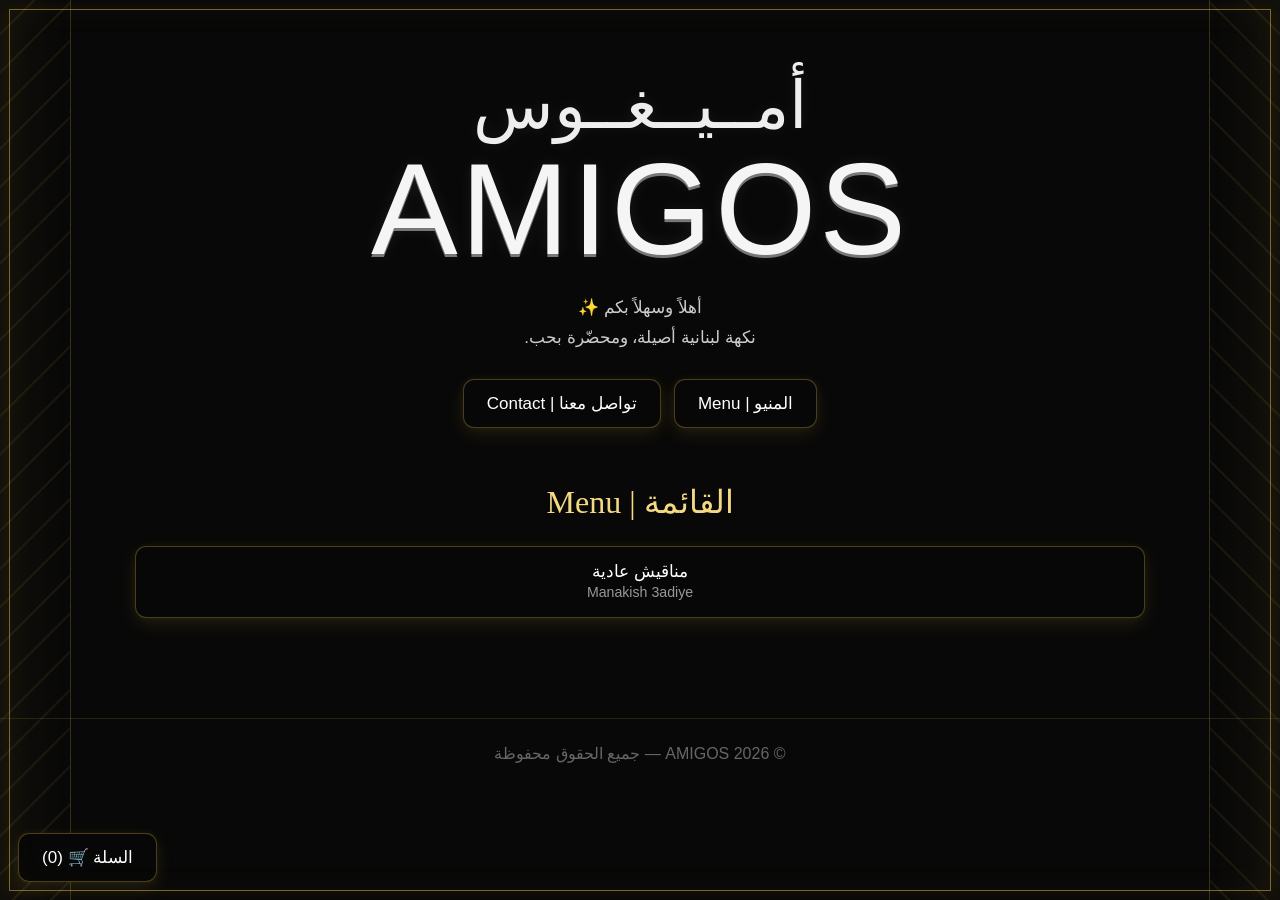
<file: index-2.html>
<!doctype html>
<html lang="ar" dir="rtl">
<head>
<meta charset="utf-8"><meta name="viewport" content="width=device-width,initial-scale=1">
<title>AMIGOS</title>
<style>
:root{--g:#d5b24a;--g2:#f3d982;--bg:#080808;--p:#101010;--w:#fff}
*{box-sizing:border-box}html,body{margin:0;min-height:100%;background:#080808;color:#fff;font-family:Arial,"Trebuchet MS",sans-serif}
body{overflow-x:hidden}
body:before,body:after{content:"";position:fixed;top:0;bottom:0;width:70px;pointer-events:none;z-index:0;opacity:.7}
body:before{right:0;background:linear-gradient(90deg,transparent,rgba(213,178,74,.08)),repeating-linear-gradient(45deg,transparent 0 12px,rgba(213,178,74,.12) 13px 14px,transparent 15px 27px);border-left:1px solid rgba(213,178,74,.28)}
body:after{left:0;background:linear-gradient(90deg,rgba(213,178,74,.08),transparent),repeating-linear-gradient(-45deg,transparent 0 12px,rgba(213,178,74,.12) 13px 14px,transparent 15px 27px);border-right:1px solid rgba(213,178,74,.28)}
.frame{position:fixed;inset:9px;border:1px solid rgba(213,178,74,.55);z-index:30;pointer-events:none;box-shadow:inset 0 0 35px rgba(213,178,74,.04),0 0 18px rgba(213,178,74,.08)}
.page{position:relative;z-index:1;max-width:1050px;margin:auto;padding:25px 20px 70px}
.hero{text-align:center;padding:45px 10px 35px}
.brand-ar{font-family:Georgia,serif;font-size:clamp(34px,8vw,66px);color:#eee;line-height:1.1;margin:0;text-shadow:0 0 15px rgba(255,255,255,.08)}
.brand-en{font-family:Impact,"Arial Black",sans-serif;font-size:clamp(62px,16vw,130px);line-height:.9;letter-spacing:3px;color:#f5f5f5;margin:8px 0 25px;text-shadow:0 3px 0 #777,0 0 16px rgba(255,255,255,.08)}
.tag{color:#ccc;line-height:1.8;font-size:17px}
.actions{display:flex;justify-content:center;gap:13px;flex-wrap:wrap;margin-top:25px}
.btn,button{border:1px solid rgba(213,178,74,.32);background:#070707;color:#fff;border-radius:11px;padding:13px 23px;font-size:17px;cursor:pointer;text-decoration:none;box-shadow:0 6px 18px rgba(213,178,74,.12),0 0 10px rgba(213,178,74,.06);transition:.22s}
.btn:hover,button:hover{border-color:rgba(243,217,130,.65);box-shadow:0 8px 24px rgba(213,178,74,.2),0 0 15px rgba(213,178,74,.12);transform:translateY(-2px)}
.title{text-align:center;color:var(--g2);font:32px Georgia,serif;margin:15px 0 25px}
.categories{display:grid;grid-template-columns:repeat(auto-fit,minmax(190px,1fr));gap:14px}
.category{min-height:72px;width:100%}
.screen{display:none;margin-top:20px}.screen.active{display:block}
.back{margin-bottom:15px}
.menu-card{background:rgba(10,10,10,.9);border:1px solid rgba(213,178,74,.25);border-radius:16px;padding:20px;box-shadow:0 15px 35px rgba(0,0,0,.4)}
.menu-card h2{text-align:center;color:var(--g2);font:27px Georgia,serif;margin:0 0 20px}
.items{display:grid;gap:10px}.item{display:flex;align-items:center;justify-content:space-between;gap:10px;padding:14px;border:1px solid #292929;border-radius:12px;background:#101010;cursor:pointer;box-shadow:0 4px 12px rgba(213,178,74,.06)}
.item:hover{border-color:rgba(213,178,74,.5)}.item-name{line-height:1.5}.item-en{display:block;color:#8d8d8d;font-size:13px;direction:ltr;text-align:right}.price{color:var(--g2);font-weight:bold;white-space:nowrap}
.cart{position:fixed;left:18px;bottom:18px;z-index:25}
.cartbox{position:fixed;left:18px;bottom:75px;width:min(390px,calc(100vw - 36px));background:#0d0d0d;border:1px solid rgba(213,178,74,.45);border-radius:16px;padding:17px;z-index:24;display:none;box-shadow:0 15px 45px #000,0 0 18px rgba(213,178,74,.08)}
.cartbox.open{display:block}.cartbox h3{margin:0 0 12px;color:var(--g2);font:24px Georgia,serif}.rows{max-height:270px;overflow:auto}.row{display:grid;grid-template-columns:1fr auto auto;gap:8px;align-items:center;padding:9px 0;border-bottom:1px solid #292929}.remove{padding:5px 9px;font-size:13px}.total{display:flex;justify-content:space-between;color:var(--g2);font-size:19px;font-weight:bold;margin:14px 0}.note{text-align:center;color:#999;font-size:12px;margin-bottom:10px}.empty{text-align:center;color:#999;padding:20px}
.tap-emoji{position:fixed;pointer-events:none;z-index:100;font-size:35px;animation:pop 1.7s ease-out forwards}
@keyframes pop{0%{opacity:0;transform:translate(-50%,-20%) scale(.5) rotate(-12deg)}12%{opacity:1;transform:translate(-50%,-50%) scale(1.15) rotate(8deg)}70%{opacity:.8;transform:translate(-50%,-115%) scale(1) rotate(-5deg)}100%{opacity:0;transform:translate(-50%,-170%) scale(.75) rotate(12deg)}}
footer{text-align:center;color:#666;border-top:1px solid rgba(213,178,74,.14);padding-top:25px;margin-top:30px}
@media(max-width:520px){.page{padding-left:28px;padding-right:28px}.row{grid-template-columns:1fr auto}.row .remove{grid-column:2;grid-row:1}.item{align-items:flex-start}}
</style>
</head>
<body>
<div class="frame"></div>
<div class="page">
<section class="hero">
  <div class="brand-ar">أمــيــغــوس</div>
  <div class="brand-en">AMIGOS</div>
  <div class="tag">أهلاً وسهلاً بكم ✨<br>نكهة لبنانية أصيلة، ومحضّرة بحب.</div>
  <div class="actions"><a class="btn" href="#menu">المنيو | Menu</a><a class="btn" id="contact" target="_blank" rel="noopener">تواصل معنا | Contact</a></div>
</section>
<section id="menu" class="screen active">
  <h1 class="title">القائمة | Menu</h1>
  <div id="categories" class="categories"></div>
</section>
<section id="category" class="screen">
  <button class="back" id="back">← العودة للقوائم</button>
  <div class="menu-card"><h2 id="heading"></h2><div id="items" class="items"></div></div>
</section>
</div>
<div id="cartbox" class="cartbox"><h3>سلة الطلب</h3><div id="rows" class="rows"></div><div class="total"><span>المجموع</span><span id="total">0</span></div><div class="note">السعر الظاهر للزبون لا يشمل خدمة الدليفري.</div><button id="send" style="width:100%">إتمام الطلب</button></div>
<button id="cart" class="cart">السلة 🛒 <span id="count">(0)</span></button>
<footer>© 2026 AMIGOS — جميع الحقوق محفوظة</footer>
<script>
const WHATSAPP_NUMBER="961XXXXXXXXX";
const MENU_DATA=[{"ar": "مناقيش عادية", "en": "Manakish 3adiye", "items": [{"ar": "جبنة", "en": "Jibne", "price": 200}, {"ar": "جبنة 3 أنواع", "en": "Jibne 3 Anwe3", "price": 350}, {"ar": "جبنة مع جونبون", "en": "Jibne ma3 Jambon", "price": 350}, {"ar": "جبنة مع حبش", "en": "Jibne ma3 Habash", "price": 350}, {"ar": "جبنة مع سجق", "en": "Jibne ma3 Sjou2", "price": 350}, {"ar": "جبنة مع ببروني", "en": "Jibne ma3 Pepperoni", "price": 350}, {"ar": "ڤيتا بندورة وبصل", "en": "Veta Banadoura w Bassal", "price": 250}, {"ar": "لحمة", "en": "Lahme", "price": 200}, {"ar": "لحمة مع جبنة", "en": "Lahme ma3 Jibne", "price": 300}, {"ar": "نصف لحمة و نصف جبنة", "en": "Nos Lahme w Nos Jibne", "price": 200}, {"ar": "كوكتيل (نصف زعتر + نصف جبنة)", "en": "Cocktail (Nos Za3tar + Nos Jibne)", "price": 150}, {"ar": "لبنة مع خضرة", "en": "Labne ma3 Khodra", "price": 150}, {"ar": "منقوشة خضرة (بندورة + بصل + فليفلة)", "en": "Man2oushe Khodra", "price": 100}, {"ar": "منقوشة خضرة مع جبنة", "en": "Man2oushe Khodra ma3 Jibne", "price": 250}, {"ar": "كشك", "en": "Kishk", "price": 150}, {"ar": "كشك + جبنة", "en": "Kishk + Jibne", "price": 250}, {"ar": "سبانخ", "en": "Sbanekh", "price": 150}, {"ar": "زعتر", "en": "Za3tar", "price": 100}, {"ar": "زعتر اكسترا (مع خضرة)", "en": "Za3tar Extra (ma3 Khodra)", "price": 130}, {"ar": "دو بليكس", "en": "Double X", "price": 350}]}];
let cart=[];
const $=id=>document.getElementById(id);
$("contact").href="https://wa.me/"+WHATSAPP_NUMBER;
function money(n){return Number(n).toLocaleString("en-US")}
function renderCats(){let b=$("categories");b.innerHTML="";MENU_DATA.forEach((c,i)=>{let x=document.createElement("button");x.className="category";x.innerHTML=c.ar+"<br><small style='color:#999'>"+c.en+"</small>";x.onclick=()=>showCat(i);b.appendChild(x)})}
function showCat(i){let c=MENU_DATA[i];$("menu").classList.remove("active");$("category").classList.add("active");$("heading").textContent=c.ar+" | "+c.en;let b=$("items");b.innerHTML="";c.items.forEach(it=>{let x=document.createElement("div");x.className="item";x.innerHTML="<div class='item-name'>"+it.ar+"<span class='item-en'>"+it.en+"</span></div><div class='price'>"+money(it.price)+"</div>";x.onclick=()=>add(it);b.appendChild(x)});scrollTo(0,0)}
$("back").onclick=()=>{ $("category").classList.remove("active");$("menu").classList.add("active");scrollTo(0,0)}
function add(it){let f=cart.find(x=>x.ar===it.ar);if(f)f.qty++;else cart.push({...it,qty:1});renderCart();$("cartbox").classList.add("open")}
function renderCart(){let b=$("rows"),t=0,c=0;b.innerHTML="";if(!cart.length)b.innerHTML="<div class='empty'>السلة فارغة</div>";cart.forEach((it,i)=>{let sub=it.price*it.qty;t+=sub;c+=it.qty;let r=document.createElement("div");r.className="row";r.innerHTML="<div>"+it.ar+" × "+it.qty+"</div><div>"+money(sub)+"</div><button class='remove'>حذف</button>";r.querySelector(".remove").onclick=()=>{cart.splice(i,1);renderCart()};b.appendChild(r)});$("total").textContent=money(t);$("count").textContent="("+c+")"}
$("cart").onclick=()=> $("cartbox").classList.toggle("open");
$("send").onclick=()=>{if(!cart.length)return alert("السلة فارغة. أضف طلباً أولاً.");let lines=["مرحباً، أود طلب:",""];cart.forEach(it=>lines.push(it.ar+" × "+it.qty));window.open("https://wa.me/"+WHATSAPP_NUMBER+"?text="+encodeURIComponent(lines.join("\n")),"_blank")}
document.addEventListener("click",e=>{if(e.target.closest("button,a,.item"))return;let em=document.createElement("div");em.className="tap-emoji";em.textContent=["🍕","🍕","🫓","🍕"][Math.floor(Math.random()*4)];em.style.left=e.clientX+"px";em.style.top=e.clientY+"px";document.body.appendChild(em);setTimeout(()=>em.remove(),1750)});
renderCats();renderCart();
</script>
</body></html>
</file>
